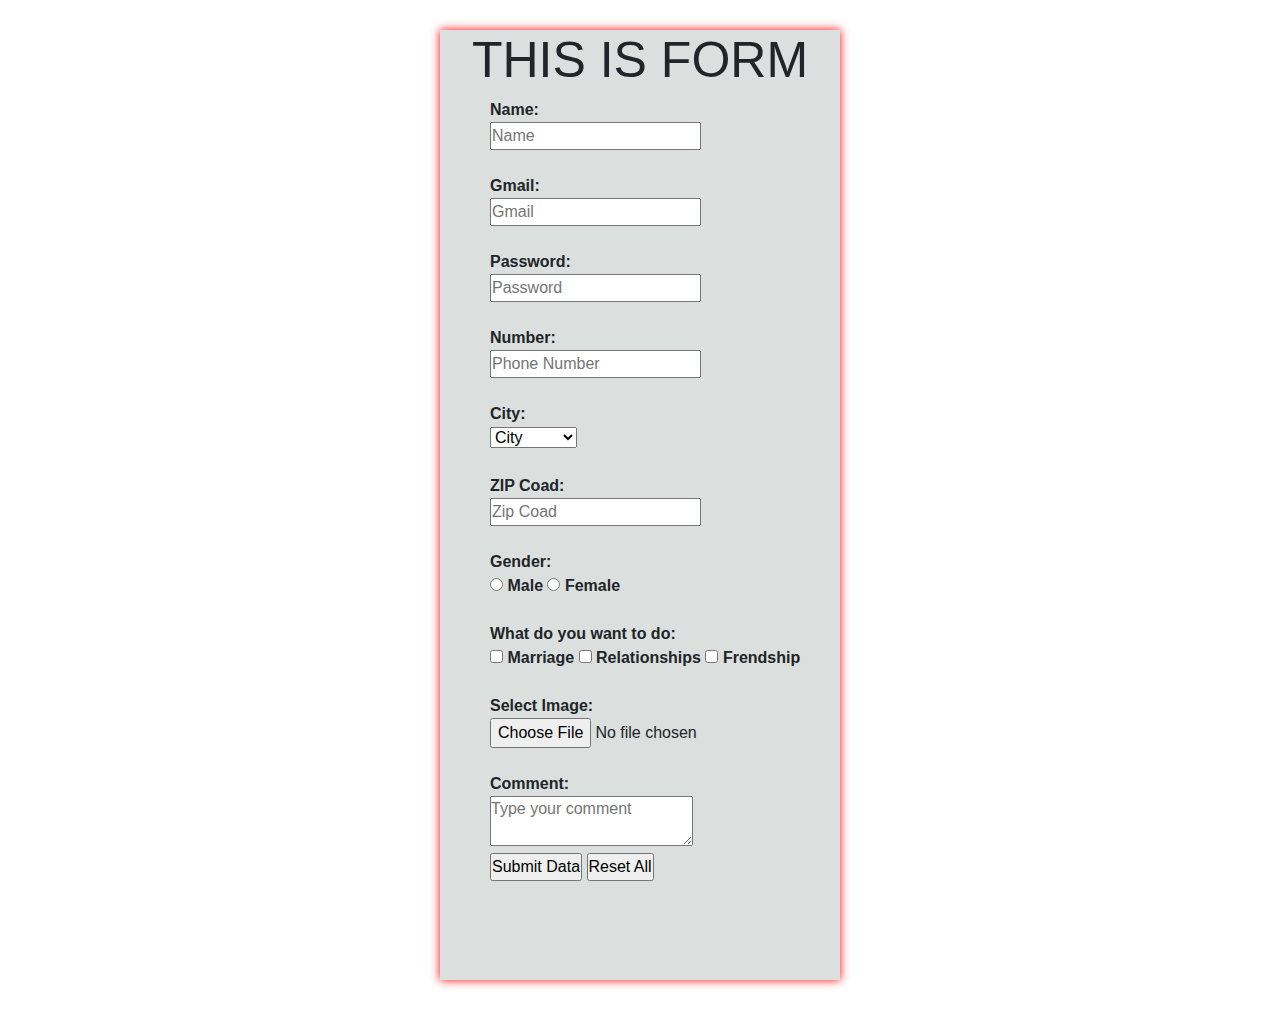
<file: INDEX.html>
<!doctype html>
<html lang="en">
  <head>
    <title>Title</title>
    <!-- Required meta tags -->
    <meta charset="utf-8">
    <meta name="viewport" content="width=device-width, initial-scale=1, shrink-to-fit=no">

    <!-- Bootstrap CSS -->
    <link rel="stylesheet" href="https://stackpath.bootstrapcdn.com/bootstrap/4.3.1/css/bootstrap.min.css" integrity="sha384-ggOyR0iXCbMQv3Xipma34MD+dH/1fQ784/j6cY/iJTQUOhcWr7x9JvoRxT2MZw1T" crossorigin="anonymous">
    <link rel="stylesheet" href="style.css">
  </head>
  <body>
      <div class="full-form">
        <h1>THIS IS FORM</h1>
          <div class="form">
              <form action="file:///C:/Users/ACHEM/Desktop/lfwf/day-7/wthers/htnl.html">
                    <strong>Name:</strong> <br>
                    <input placeholder="Name" type="text" name="" id=""> <br> <br>
                    <strong>Gmail:</strong> <br>
                    <input type="gmail" placeholder="Gmail" name="" id=""> <br> <br>
                    <strong>Password:</strong> <br>
                    <input placeholder="Password" type="password" name="" id=""> <br> <br>
                    <strong>Number:</strong> <br>
                    <input placeholder="Phone Number" type="number" name="" id=""> <br> <br>
                    <strong>City:</strong> <br>
                    <select name="" id="">
                      <option value="City">City</option>
                      <option value="Dhaka">Dhaka</option>
                      <option value="Kurigram">Kurigram</option>
                      <option value="Borishal">Borishal</option>
                      <option value="Others">Others</option>
                    </select> <br> <br>
                    <strong>ZIP Coad:</strong> <br>
                    <input placeholder="Zip Coad" type="number" name="" id=""> <br> <br>
                    <strong>Gender:</strong> <br>
                    <input type="radio" value="male" name="gender" id="">
                    <strong>Male</strong>
                    <input type="radio" value="female" name="gender" id="">
                    <strong>Female </strong> <br> <br>
                    <strong>What do you want to do:</strong><br>
                    <input type="checkbox" value="Marriage " name="servic" id="">
                    <strong>Marriage</strong>
                    <input type="checkbox" value="Relationships" name="servie" id="">
                    <strong>Relationships</strong> 
                    <input type="checkbox" value="Frendship" name="servie" id="">
                    <strong>Frendship</strong> <br> <br>
                    <strong>Select Image:</strong><br>
                    <input  type="file" name="" id=""> <br> <br>
                    <strong>Comment:</strong><br>
                    <textarea placeholder="Type your comment" name="" id="" ></textarea> <br> 
                    <input type="submit" value="Submit Data" name="" id="">
                    <input type="reset" name="" id="" value="Reset All">
              </form>
          </div>
      </div>
  </body>
</html>
</file>
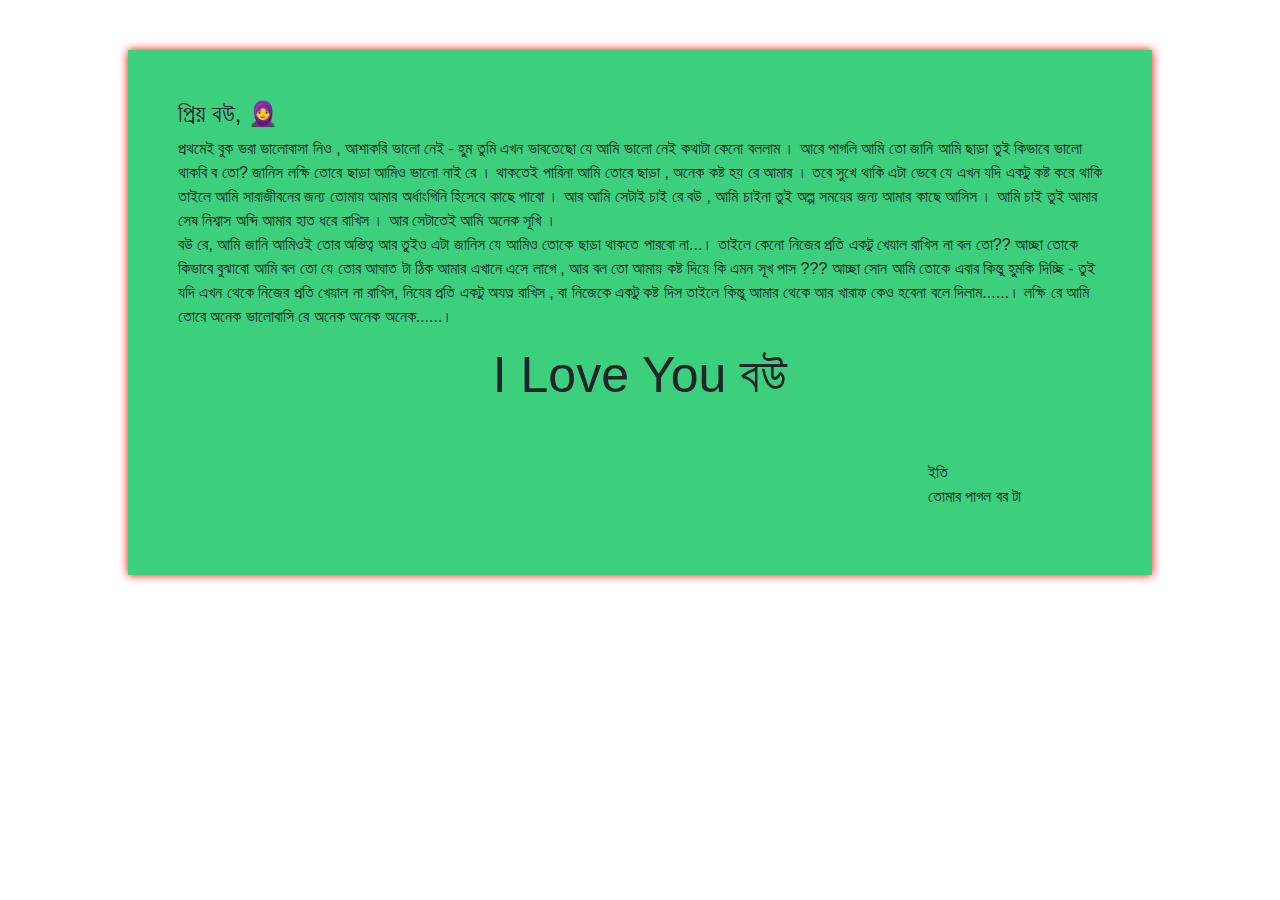
<file: cithi.html>
<!doctype html>
<html lang="en">
  <head>
    <title>Title</title>
    <!-- Required meta tags -->
    <meta charset="utf-8">
    <meta name="viewport" content="width=device-width, initial-scale=1, shrink-to-fit=no">

    <!-- Bootstrap CSS -->
    <link rel="stylesheet" href="https://stackpath.bootstrapcdn.com/bootstrap/4.3.1/css/bootstrap.min.css" integrity="sha384-ggOyR0iXCbMQv3Xipma34MD+dH/1fQ784/j6cY/iJTQUOhcWr7x9JvoRxT2MZw1T" crossorigin="anonymous">
    <link rel="stylesheet" href="style.css">
  </head>
  <body>
        <div class="letar">
          <h4>প্রিয় বউ, 🧕</h4> 
             <p>প্রথমেই বুক ভরা ভালোবাসা নিও , আশাকরি ভালো নেই - হুম তুমি এখন ভাবতেছো যে আমি ভালো নেই কথাটা কেনো বললাম । আরে পাগলি আমি তো জানি আমি ছাড়া তুই কিভাবে ভালো থাকবি ব তো? জানিস লক্ষি তোরে ছাড়া আমিও ভালো নাই রে । থাকতেই পারিনা আমি তোরে ছাড়া , অনেক কষ্ট হয় রে আমার । তবে সুখে থাকি এটা ভেবে যে এখন যদি একটু কষ্ট করে থাকি তাইলে আমি সারাজীবনের জন্য তোমায় আমার অর্ধাংগিনি হিসেবে কাছে পাবো । আর আমি সেটাই চাই রে বউ , আমি চাইনা তুই অল্প সময়ের জন্য আমার কাছে আসিস । আমি চাই তুই আমার সেষ নিশ্বাস অব্দি আমার হাত ধরে রাখিস । আর সেটাতেই আমি অনেক সূখি । <br>
             বউ রে, আমি জানি আমিওই তোর অস্তিত্ব আর তুইও এটা জানিস যে আমিও তোকে ছাড়া থাকতে পারবো না...। তাইলে কেনো নিজের প্রতি একটু খেয়াল রাখিস না বল তো?? আচ্ছা তোকে কিভাবে বুঝাবো আমি বল তো যে তোর আঘাত টা ঠিক আমার এখানে এসে লাগে , আর বল তো আমায় কষ্ট দিয়ে কি এমন সূখ পাস ??? আচ্ছা সোন আমি তোকে এবার কিন্তু হুমকি দিচ্ছি - তুই যদি এখন থেকে নিজের প্রতি খেয়াল না রাখিস, নিযের প্রতি একটু অযত্ন রাখিস , বা নিজেকে একটু কষ্ট দিস তাইলে কিন্তু আমার থেকে আর খারাফ কেও হবেনা বলে দিলাম......।
            লক্ষি রে আমি তোরে অনেক ভালোবাসি রে অনেক অনেক অনেক......।  </p> 
            <h1>I Love You বউ</h1><br> <br> 
            <div class="ity">
                <p>ইতি <br>
                    তোমার পাগল বর টা </p>
            </div>
         </div>    
  </body>
</html>
</file>
<file: style.css>
*{
    margin: 0px;
    padding: 0px;
}
.full-form{
    height: 950px;
    width: 400px;
    background-color: rgb(219, 223, 222);
    box-shadow: 0px 0px 9px red;
    margin: 30px auto;
}
.form{
    padding-left: 50px;
}
H1{
    text-align: center;
    font-size: 50PX;
}
.fw{
    width: 1024px;
    background-color: rgb(54, 160, 209);
    margin: 30px auto;
    text-align: center;
    color: rgb(219, 223, 222);
    box-shadow: 0px 0px 9px rgb(255, 0, 0);
}
.image{
    width: 1024px;
    height: 1000px;
}
.pic{
    width: 950px;
    margin-left: -30px;
    padding-left: -30px;
    
}
.footer{
    height: 40px;
    width: 60px;
    background-color: rgb(236, 236, 236);
    color: rgb(219, 223, 222);
    margin: 50px auto;
    text-align: center;
    padding: 10px;
    
}
.contenar{
    background-color: rgb(172, 221, 38);
    color: black;
}
.footer-botom{
    background-color: rgb(38, 146, 196);
}
.op{
    padding: 30px;
}
.opx{
    padding: 60px;
}
.sweety{
    width: 1024px;
    background-color: rgb(8, 243, 20);
    margin: 30px auto;
    box-shadow: 0px 0px 9px black;
     
}
.sorto{
    width: 500px;
    
}
.margin{
    text-align: center;
}
.LOG-IN{
    padding-top: 20px;
    margin-bottom: -30px;
}
.cithi{
    
    height: 50px;
    width: 125px;
    background-color: rgb(137, 253, 149);
    margin-left: 800px;
    
    padding: 20px;
        
}
.letar{
    width: 1024px;
    background-color: rgb(60, 207, 126);
    margin: 50px auto;
    padding: 50px;
    box-shadow: 0px 0px 9px red;
}
.ity{
    margin-left: 750px;
}
</file>
